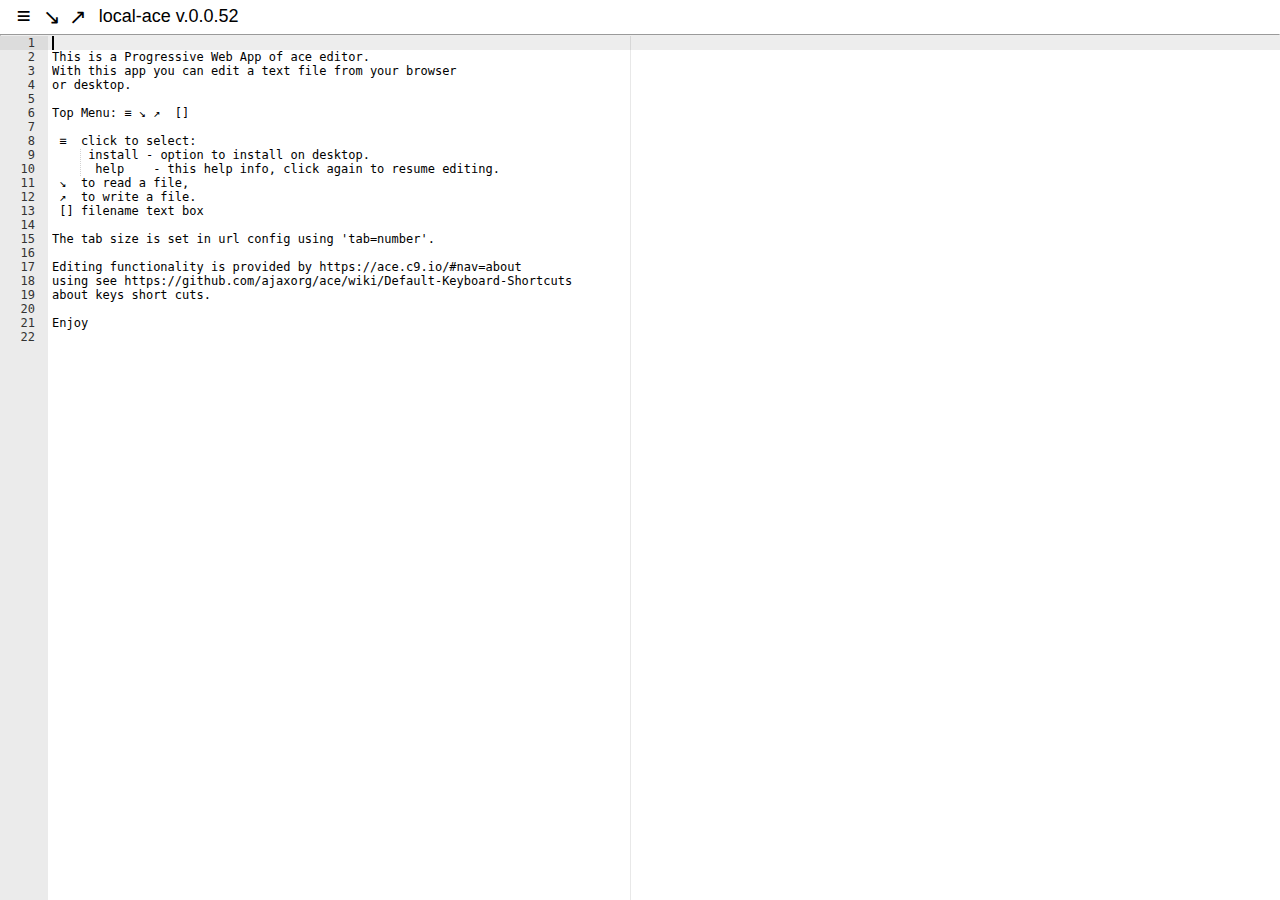
<file: index.html>
<!DOCTYPE html>

<html lang="en">

<head>
    <title>local-ace</title>

    <meta charset="utf-8">
    <meta name="viewport" content="width=device-width,
				initial-scale=1">
    <meta http-equiv="X-UA-Compatible" content="ie=edge">

    <meta name="apple-mobile-web-app-status-bar" content="#aa7700">
    <meta name="theme-color" content="black">

    <link rel="manifest" href="manifest.json">
    <link rel="icon" type="image/png" href="./images/favicon.png">
    <meta name="theme-color" content="#1a237e">
    <link rel="apple-touch-icon" sizes="192x192" href="./images/android-chrome-192x192.png">

    <meta http-equiv="Cache-control" content="public">
    <meta name="viewport" content="width=device-width, initial-scale=1.0">
    <meta name="description" content="Progressive Web App to edit text.">

    <link rel="apple-touch-icon" sizes="180x180" href="./images/apple-touch-icon.png">
    <link rel="icon" type="image/png" sizes="32x32" href="./images/favicon-32x32.png">
    <link rel="icon" type="image/png" sizes="16x16" href="./images/favicon-16x16.png">

    <link rel="stylesheet" type="text/css" href="./localapp.css" />
</head>

<body>
    <p style="cursor:pointer;height:26px;font-size:16.0pt;margin:2px 0px 6px 0px;font-family:Verdana,sans-serif;">

        &nbsp;
        <span class="menu-btn">
            <button title="Menu" style="font-size:18.0pt;height:25px;"
                class="unstyled-button">&thinsp;≡&thinsp;</button>
            <span class="menu-content">
                <label class="menu-input" for="TabNumber">Tab size </label>&nbsp;&nbsp;&nbsp;&nbsp;&nbsp;&nbsp;&nbsp;
                <input class="menu-input" type="number" id="TabNumber" name="TabNumber" min="1" max="32" onchange="SetValuesInUrl(document.getElementById('TabNumber').value , document.getElementById('FileName').value);
                editor.session.setTabSize(document.getElementById('TabNumber').value);">
                <br>
                <label class="menu-input" for="WrapToggle">Wrap enable </label>&nbsp;
                <input class="menu-input" style="vertical-align: bottom;" type="checkbox" name="WrapToggle"
                    id="WrapToggle"
                    onchange="editor.session.setUseWrapMode(document.getElementById('WrapToggle').checked )">
                <br>
                <a id="HelpAbout" target="_blank" class="links" href="">Help/About</a>
            </span>
        </span>

        <span id="ReadFile" title="Read file">&hairsp;↘</span>
        <span id="WriteFile" title="Write file">&hairsp;↗</span>
        &nbsp;

        <input title="Filename (editable)" id="FileName" size="45" style="top:6px; position: absolute;"
            onchange="GetText(); SetValuesInUrl(tabValue, document.getElementById('FileName').value);">
    </p>
    <hr>

    <a style="opacity:0" id="aDownloadFile" download></a>
    <input style="opacity:0" type="file" id="filePicker">

    <div id="EditText"></div>

</body>

<script src="./ace-builds/src-min-noconflict/ace.js" type="text/javascript" charset="utf-8"></script>
<script src="./localfile.js" inline></script>
<script src="./localapp.js" type="text/javascript" charset="utf-8"></script>

<script>

    var a = document.getElementById('HelpAbout'); //or grab it by tagname etc
    var editValue = getUrlVars()['edit']
    var tabValue = getUrlVars()['tab']
    editValue = programName + version
    a.href = location.protocol + '//' + location.host + location.pathname + "#config?edit=" + editValue + "&tab=" + tabValue
    
</script>

</html>
</file>
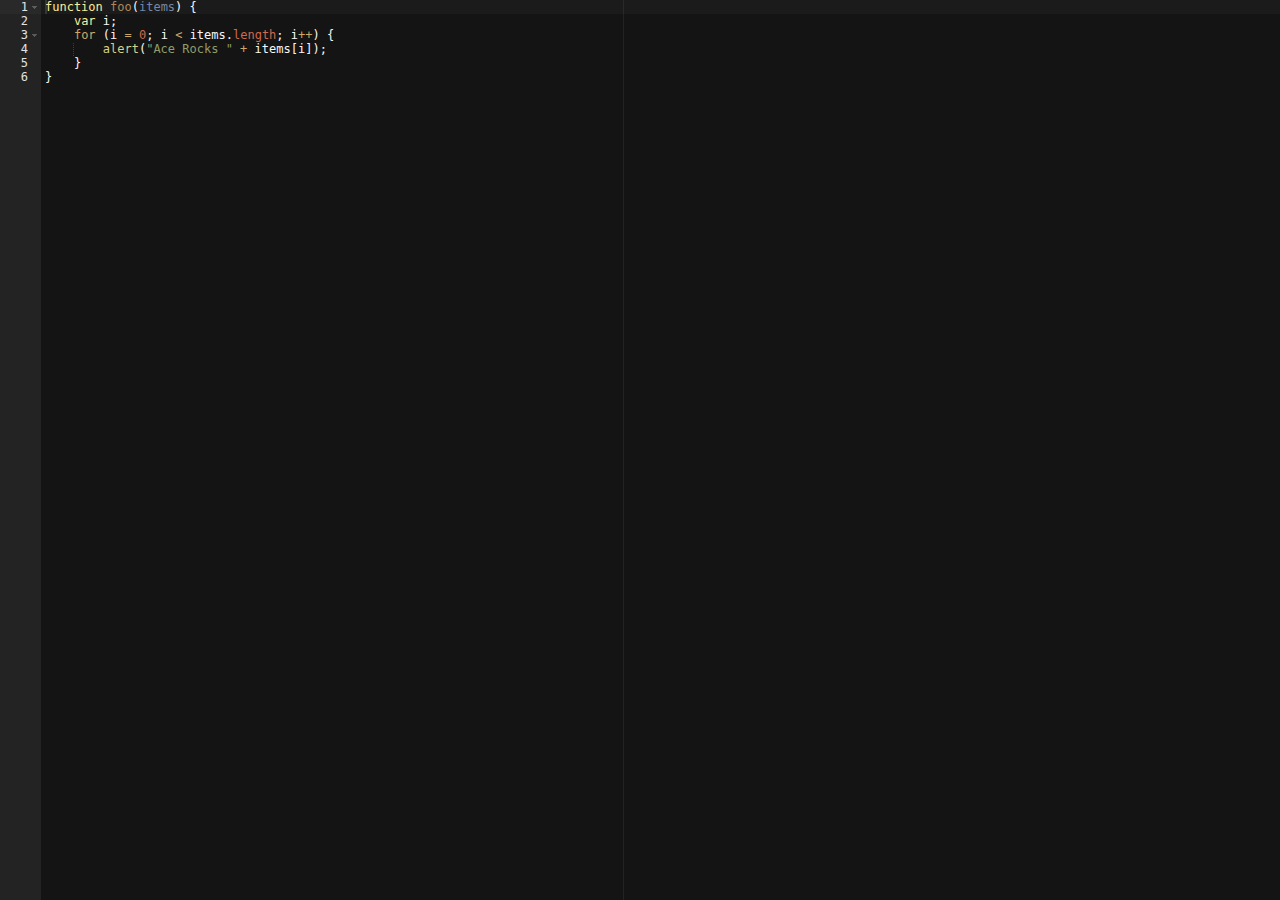
<file: ace-builds/editor.html>
<!DOCTYPE html>
<html lang="en">
<head>
  <meta charset="UTF-8">
  <meta http-equiv="X-UA-Compatible" content="IE=edge,chrome=1">
  <title>Editor</title>
  <style type="text/css" media="screen">
    body {
        overflow: hidden;
    }

    #editor {
        margin: 0;
        position: absolute;
        top: 0;
        bottom: 0;
        left: 0;
        right: 0;
    }
  </style>
</head>
<body>

<pre id="editor">function foo(items) {
    var i;
    for (i = 0; i &lt; items.length; i++) {
        alert("Ace Rocks " + items[i]);
    }
}</pre>

<script src="src-noconflict/ace.js" type="text/javascript" charset="utf-8"></script>
<script>
    var editor = ace.edit("editor");
    editor.setTheme("ace/theme/twilight");
    editor.session.setMode("ace/mode/javascript");
</script>

</body>
</html>
</file>
<file: localapp.css>
* {
    margin: 0;
    padding: 0;
}

#EditText {
    position: absolute;
    top: 36px;
    right: 0;
    bottom: 0;
    left: 0;
}

input {
    border: none;
    font-size: 18px;
    background: transparent;
}

.menu-input{
    padding: 6px 0px 6px 8px;
    border:none;
    font-size: 12px;
}


#editor {
    position: absolute;
    top: 0;
    left: 0;
    right: 0;
    bottom: 0;
    font-size: 16px;
}

.ace_link_marker {
    position: absolute;
    border-bottom: 1px solid blue;
}

.unstyled-button {
    border: none;
    padding: 0;
    background: none;
}

.menu-content {
    display: none;
    position: absolute;
    background-color: white;
    min-width: 75px;
    z-index: 5;
    border: 1px solid black;
    left: 18px;
    font-size: 12px;
}

.links {
    color: black;
    padding: 6px 0px 6px 8px;
    text-decoration: none;
    display: block;
    font-size: 12px;
}

.links:hover {
    background-color: black;
    color: white;
}
</file>
